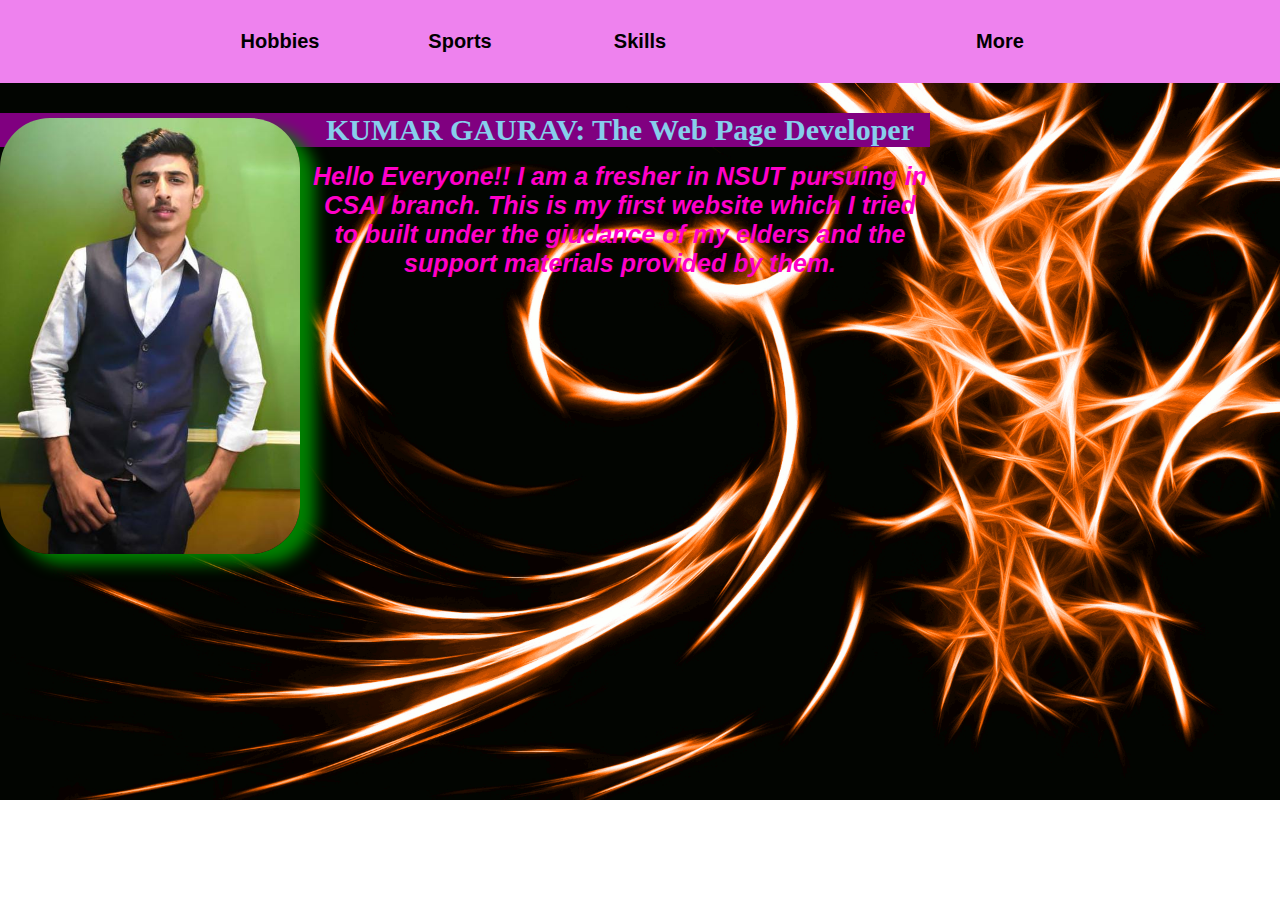
<file: index.html>
<!DOCTYPE html>
<html lang="en">
  <head>
    <title>Document</title>
    <link rel="stylesheet" href="mystyle.css" />
  </head>
  <body>
    <div class="menu-bar">
      <ul>
        <li class="active"><a href="#">Hobbies</a>
          <div class="sub-menu-1">
            <ul>
              <li><a href="#">Binge Watching</a></li>o
              <li><a href="#">Party Organizing</a></li>
            </ul>
           </div>
        </li>
        <li><a href="#">Sports</a>
        <div class="sub-menu-1">
         <ul>
           <li><a href="#">Volleyball</a></li>
         </ul>
        </div>
      </li>
        <li><a href="#">Skills</a<>
          <div class="sub-menu-1">
            <ul>
              <li><a href="#">Coding</a></li>
              <li><a href="#">Communication</a></li>
            </ul>
           </div>
          <li>
            <li>
              <a href="/Google/webpage.html">More</a>
            </li>
      </ul>
    </div>
    <style>
       img{
        width: 300px;
        border-radius: 50px;
        float: left;
        margin-right: 10px;
        margin-top: 35px;
        box-shadow: 15px 10px 15px green;
        transition: 0.6s ease-in-out;
       }
       p{
        font-weight: bolder;
        font-size: xx-large;
        color: burlywood;
        background-color: blueviolet;
       }
       img:hover{
         transform: translateY(25px);
       }
    </style>
  </head>
  <body>
    <img src="Gaurav11.jpeg" alt="An Image of Kumar Gaurav">
   <p>KUMAR GAURAV: The Web Page Developer</p>
   <style>
     p{
       color: skyblue;
       background-color: purple;
       margin-right: 350px;
       margin-top: 30px;
       font-size: 30px;
       font-family: 'Merriweather', serif;
     }
   </style>
   <h3>
     Hello Everyone!! I am a fresher in NSUT pursuing in CSAI branch. This is my first website which I tried to built under the giudance of my elders and the support materials provided by them.
   </h3>
   <style>
    h3{
      font-size: 25px;
      font-style: italic;
    color: rgb(255, 0, 200);
    margin-top: 15px;
    margin-right: 350px;
    }
  </style>
   <body background="background.gif"></body>
</html>
</file>
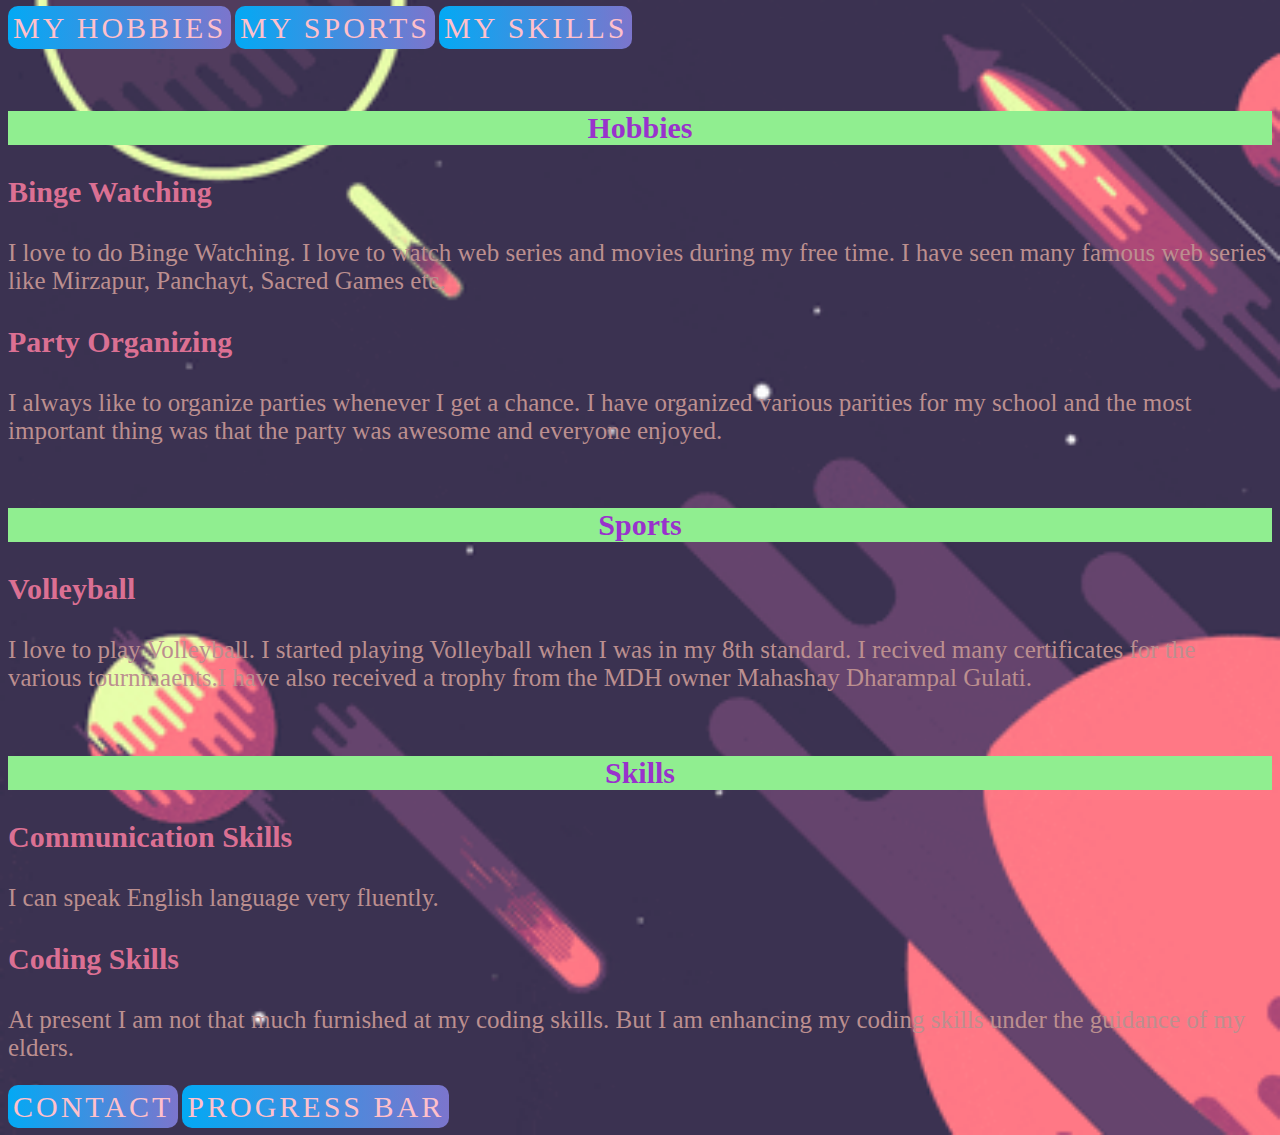
<file: webpage.html>
<!DOCTYPE html>
<html lang="en">
  
  <a href="#Hobbies">My Hobbies</a>
  <a href="#Sports">My Sports</a>
  <a href="#Skills">My Skills</a>
  <style>
    a {
      line-height: 40px;
      color: pink;
      font-size: 30px;
      text-transform: uppercase;
      text-decoration: none;
      background: linear-gradient(90deg, #03a9f4, #f441a5, yellow);
      background-size: 400%;
      border-radius: 10px;
      padding: 5px;
    }
    a:hover {
      animation: animate 3s linear infinite;
    }
    @keyframes animate {
      0% {
        background-position: 100%;
      }
      100% {
        background-position: 400%;
      }
    }
  </style>
  
  <h2 id="Hobbies">Hobbies</h2>
  <style>
    h2 {
      text-align: center;
      background-color: rgb(19, 40, 226);
      color: rgb(50, 65, 204);
      font-size: 0px;
      margin-top: 5%;
    }
  </style>
  <p>
    <h3>Binge Watching</h3>
    <style>
      h3{
       font-size: 30px;
       color: palevioletred;
      }
    </style>
    <p>
      I love to do Binge Watching. I love to watch web series and movies during my free time. I have seen many famous web series like Mirzapur, Panchayt, Sacred Games etc.
      <style>
        p{
          font-size: 25px;
          color: rosybrown;
        }
      </style>
    </p>
    <h3>Party Organizing</h3>
  <p>I always like to organize parties whenever I get a chance. I have organized various parities for my school and the most important thing was that the party was awesome and everyone enjoyed.  </p>
    <style>
       p{
          font-size: 25px;
        }
    </style>
  <h2 id="Sports">Sports</h2>
  <p>
    <h3>Volleyball</h3>
   <p> I love to play Volleyball. I started playing Volleyball when I was in my 8th standard. I recived many certificates for the various tournmaents.I have also received a trophy from the MDH owner Mahashay Dharampal Gulati.
  </p>
  <style>
     p{
          font-size: 25px;
        }
  </style>
  <style>
    h2 {
      text-align: center;
      background-color: lightgreen;
      color: darkorchid;
      font-size: 30px;
      margin-top: 5%;
    }
  </style>
  <h2 id="Skills">Skills</h2>
  <style>
    h2 {
      text-align: center;
      background-color: lightgreen;
      color: darkorchid;
      font-size: 30px;
      margin-top: 5%;
    }
  </style>
  <p>
    <h3>Communication Skills</h3>
   <p>I can speak English language  very fluently.</p>
   <style>
      p{
          font-size: 25px;
        }
   </style>
    <h3>Coding Skills</h3>
   <p> At present I am not that much furnished at my coding skills. But I am enhancing my coding skills under the guidance of my elders.
  </p>
 <style>
    p{
          font-size: 25px;
        }
 </style>
  <a href="mailto:kumar.gaurv1510@gmail.com">Contact</a>
 <a href="/Google/website.html">Progress Bar</a>
  <style>
    a {
      letter-spacing: 3px;
      text-align: center;
    }
  </style>
  </style>
  <body background="gif7.gif"></body>
  <style>
    body{
      background-repeat: no-repeat;
      background-size: cover;
    }
  </style>
</html>
</file>
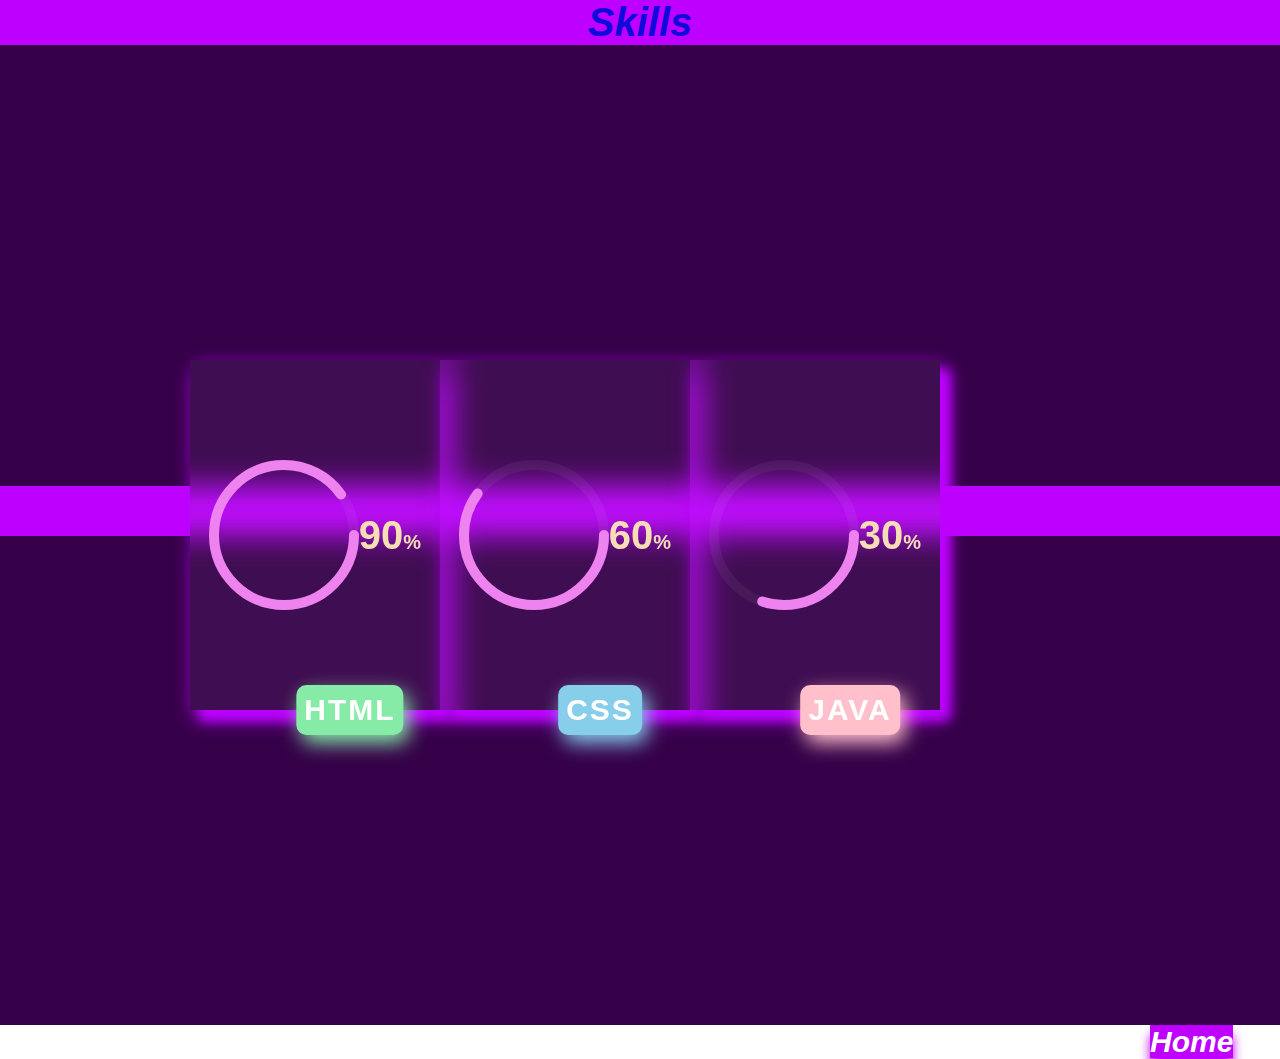
<file: website.html>
<!DOCTYPE html>
<html lang="en">
  <head>
    <meta charset="UTF-8" />
    <meta http-equiv="X-UA-Compatible" content="IE=edge" />
    <meta name="viewport" content="width=device-width, initial-scale=1.0" />
    <title>GSDC</title>
    <link rel="stylesheet" href="styles.css" />
  </head>
  <body>
    <h1>Skills</h1>
    <style>
      h1{
        text-align: center;
        color: rgb(13, 10, 219);
        font-size: 40px;
        background-color: #bd00ff;
        font-style: italic;
      }
    </style>
    <section>
      <div class="container">
        <div class="card">
          <div class="box">
            <div>
              <div class="percent">
                <svg>
                  <circle cx="70" cy="70" r="70"></circle>
                  <circle cx="70" cy="70" r="70"></circle>
                </svg>
                <div class="number">
                  <h2>90<span>%</span></h2>
                </div>
              </div>
            </div>
          </div>
          <h2 class="text"> Html </h2>
        </div>
        <div class="card">
          <div class="box">
            <div>
              <div class="percent">
                <svg>
                  <circle cx="70" cy="70" r="70"></circle>
                  <circle cx="70" cy="70" r="70"></circle>
                </svg>
                <div class="number">
                  <h2>60<span>%</span></h2>
                </div>
              </div>
            </div>
          </div>
          <h2 class="text"> CSS </h2>
        </div>
        <div class="card">
          <div class="box">
            <div>
              <div class="percent">
                <svg>
                  <circle cx="70" cy="70" r="70"></circle>
                  <circle cx="70" cy="70" r="70"></circle>
                </svg>
                <div class="number">
                    <h2>30<span>%</span></h2>
                </div>
              </div>
            </div>
      </div>
      <h2 class="text"> Java </h2>
      </div>
      </h2>
    </section>
    <a href="/Google/index.html">Home</a>
    <style>
      a{
        color: white;
        font-style: italic;
        font-size: 30px;
        font-weight: bold;
        background-color:  #bd00ff;
        margin-left: 1150px;
        text-decoration: none;   
        box-shadow: 0px 10px 10px #bd00ff;
      }
    </style>
  </body>
</html>
</file>
<file: mystyle.css>
* {
  margin: 0;
  padding: 0;
}
body {
  background-repeat: no-repeat;
  background-size: cover;
  font-family: -apple-system, BlinkMacSystemFont, "Segoe UI", Roboto, Oxygen,
    Ubuntu, Cantarell, "Open Sans", "Helvetica Neue", sans-serif;
  font-size: 20px;
  text-align: center;
}
.menu-bar {
  background: violet;
  text-align: center;
}
.menu-bar ul {
  display: inline-flex;
  list-style: none;
  color: blue;
  text-decoration: dotted;
}
.menu-bar ul li {
  width: 120px;
  margin: 15px;
  padding: 15px;
  color: black;
}
.menu-bar ul li a {
  text-decoration: none;
  color: black;
  font-weight: bold;
}
.menu-bar ul li:hover {
  background: purple;
  border-radius: 3px;
}
.sub-menu-1 {
  display: none;
}
.menu-bar ul li:hover .sub-menu-1 {
  display: block;
  position: absolute;
  background: rgb(231, 25, 224);
  margin-top: 15px;
  margin-left: -15px;
}
.menu-bar ul li:hover .sub-menu-1 ul {
  display: block;
  margin: 10px;
}
.menu-bar ul li:hover .sub-menu-1 ul li {
  width: 150px;
  padding: 10px;
  border-bottom: 1px dotted white;
}
.menu-bar ul li:hover .sub-menu-1 ul li a {
  color: blueviolet;
}
</file>
<file: styles.css>
* {
  margin: 0;
  padding: 0;
  font-family: -apple-system, BlinkMacSystemFont, "Segoe UI", Roboto, Oxygen,
    Ubuntu, Cantarell, "Open Sans", "Helvetica Neue", sans-serif;
}
section {
  position: relative;
  display: flex;
  justify-content: center;
  align-items: center;
  padding: 40px 0;
  min-height: 100vh;
  background: #350048;
}
section::before {
  content: "";
  position: absolute;
  top: 45%;
  left: 0;
  width: 100%;
  height: 50px;
  background: #bd00ff;
}
.container {
  width: 900px;
  display: flex;
}
.container .card {
  position: relative;
  width: 250px;
  height: 350px;
  text-align: center;
  box-shadow: 5px 8px 20px #bd00ff;
}
.container .card .box {
  position: absolute;
  top: 0;
  left: 0;
  width: 100%;
  height: 100%;
  display: flex;
  justify-content: center;
  align-items: center;
  background: rgba(255, 255, 255, 0.05);
  box-shadow: 0 15px 35px rgba(0, 0, 0, 0.5);
  backdrop-filter: blur(15px);
  box-shadow: 10px 10px 10px #bd00ff;
}
.percent {
  position: absolute;
  text-align: center;
  top: 0;
  left: 0;
  width: 100%;
  height: 100%;
  display: flex;
  justify-content: center;
  align-items: center;
}
.percent .number h2 {
  color: wheat;
  font-size: 40px;
}
.percent .number h2 span {
  font-size: 20px;
}
.text {
  position: absolute;
  bottom: -25px;
  transform: translateX(-50%);
  margin-left: 160px;
  color: white;
  font-size: 30px;
  transform: translateX(-50%);
  border-radius: 10px;
  text-transform: uppercase;
  box-shadow: 0 75px 75px rgba(255, 255, 255, 0.2);
  padding: 8px 8px 8px;
  letter-spacing: 2px;
  transition: bottom 0.5s, transform 1s, padding 1s;
}
.card:hover .text {
  transition-delay: 0s, 0.5s, 0.5s, 0s;
  bottom: -50px;
  transform: translateX(-50%) translateX(-50%);
}
.card:nth-child(1) .text {
  background: rgb(135, 235, 168);
  box-shadow: 5px 8px 20px rgb(135, 235, 168);
}
.card:nth-child(2) .text {
  background: skyblue;
  box-shadow: 5px 8px 20px skyblue;
}
.card:nth-child(3) .text {
  background: pink;
  box-shadow: 5px 8px 20px pink;
}
svg {
  position: relative;
  width: 150px;
  height: 150px;
}
svg circle {
  stroke: rgba(255, 255, 255, 0.05);
  stroke-width: 10px;
  transform: translate(5px, 5px);
  fill: none;
  stroke-linecap: round;
}
svg circle:nth-child(2) {
  stroke: violet;
  stroke-dasharray: 440px;
  stroke-dashoffset: 440px;
}
.card:nth-child(1) svg circle:nth-child(2) {
  stroke-dashoffset: calc(440px - (440px * 90) / 100);
}
.card:nth-child(2) svg circle:nth-child(2) {
  stroke-dashoffset: calc(440px - (440px * 60) / 100);
}
.card:nth-child(3) svg circle:nth-child(2) {
  stroke-dashoffset: calc(440px - (440px * 30) / 100);
}
</file>
